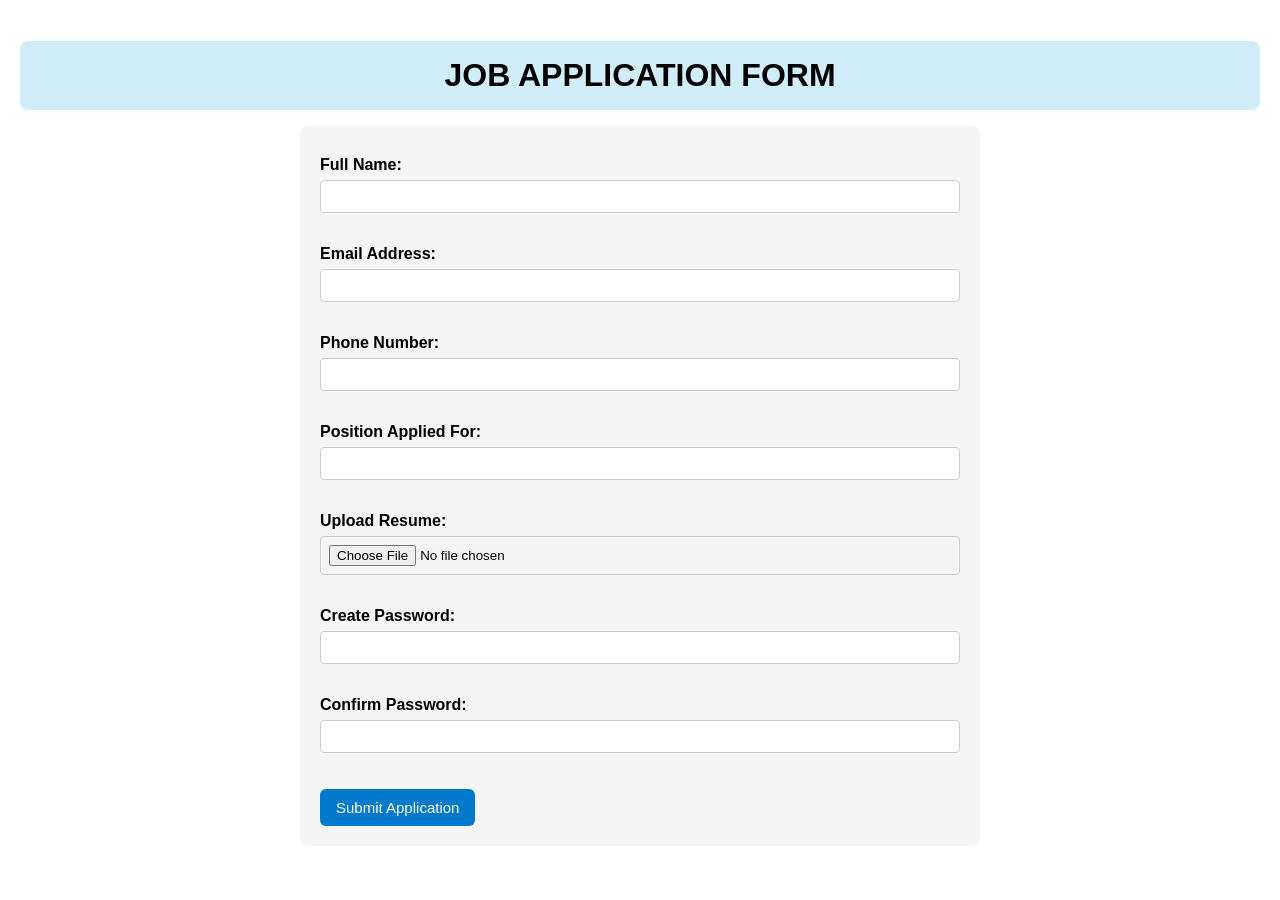
<file: index.html>
<!DOCTYPE html>
<html lang="en">
<head>
    <meta charset="UTF-8">
    <meta name="viewport" content="width=device-width, initial-scale=1.0">
    <title>Job Application Form</title>
    <style>
        body {
            font-family: Arial, Helvetica, sans-serif;
            background: #fff;
            margin: 0;
            padding: 20px;
        }

        .header {
            background: #cfeef8;
            padding: 16px;
            border-radius: 8px;
            text-align: center;
            margin-bottom: 16px;
        }

        .card {
            background: #f5f5f5;
            max-width: 640px;
            margin: 0 auto;
            padding: 20px;
            border-radius: 8px;
        }

        label {
            display: block;
            margin-top: 10px;
            font-weight: bold;
        }

        input[type=text],
        input[type=email],
        input[type=tel],
        input[type=password],
        input[type=file] {
            width: 100%;
            padding: 8px;
            margin-top: 6px;
            box-sizing: border-box;
            border: 1px solid #ccc;
            border-radius: 4px;
        }

        input[type=submit] {
            margin-top: 14px;
            padding: 10px 16px;
            border-radius: 6px;
            border: 0;
            background: #007acc;
            color: #fff;
            cursor: pointer;
            font-size: 15px;
        }

        input[type=submit]:hover {
            background: #005fa3;
        }

        small[data-error] {
            color: red;
            display: block;
            height: 18px;
            margin-top: 4px;
            font-size: 13px;
        }
    </style>
</head>
<body>
    <h1 class="header">JOB APPLICATION FORM</h1>
    <form class="card" id="jobForm">
        <label for="fullname">Full Name:</label>
        <input type="text" id="fullname" name="fullname" required>
        <small data-error="name"></small>

        <label for="email">Email Address:</label>
        <input type="email" id="email" name="email" required>
        <small data-error="email"></small>

        <label for="phone">Phone Number:</label>
        <input type="tel" id="phone" name="phone" required>
        <small data-error="phone"></small>

        <label for="position">Position Applied For:</label>
        <input type="text" id="position" name="position" required>
        <small data-error="position"></small>

        <label for="resume">Upload Resume:</label>
        <input type="file" id="resume" name="resume" accept=".pdf,.doc,.docx" required>
        <small data-error="resume"></small>

        <label for="password">Create Password:</label>
        <input type="password" id="password" name="password" required>
        <small data-error="password"></small>

        <label for="confirm_password">Confirm Password:</label>
        <input type="password" id="confirm_password" name="confirm_password" required>
        <small data-error="confirm"></small>

        <input type="submit" value="Submit Application">
    </form>

    <script>
        const form = document.getElementById('jobForm');

        
        form.onsubmit = function (e) {
            e.preventDefault();
            let valid = true;
            document.querySelectorAll('small[data-error]').forEach(s => s.textContent = '');

            const fullname = document.getElementById('fullname').value.trim();
            if (fullname === "") {
                document.querySelector('small[data-error="name"]').textContent = "Full name is required.";
                valid = false;
            }

            const email = document.getElementById('email').value.trim();
            const emailPattern = /^[^@\s]+@[^@\s]+\.[^@\s]+$/;
            if (!emailPattern.test(email)) {
                document.querySelector('small[data-error="email"]').textContent = "Enter a valid email.";
                valid = false;
            }

            const phone = document.getElementById('phone').value.trim();
            if (!/^\d{10}$/.test(phone)) {
                document.querySelector('small[data-error="phone"]').textContent = "Enter a 10-digit phone number.";
                valid = false;
            }

            const position = document.getElementById('position').value.trim();
            if (position === "") {
                document.querySelector('small[data-error="position"]').textContent = "Position is required.";
                valid = false;
            }

            const resumeInput = document.getElementById('resume');
            if (!resumeInput.files || resumeInput.files.length === 0) {
                document.querySelector('small[data-error="resume"]').textContent = "Please upload your resume.";
                valid = false;
            }

            const password = document.getElementById('password').value;
            if (password.length < 6) {
                document.querySelector('small[data-error="password"]').textContent = "Password must be at least 6 characters.";
                valid = false;
            }

            const confirm = document.getElementById('confirm_password').value;
            if (password !== confirm) {
                document.querySelector('small[data-error="confirm"]').textContent = "Passwords do not match.";
                valid = false;
            }

            if (valid) {
                alert("Application submitted successfully!");
                form.reset();
            }
        };
    </script>
</body>
</html>
</file>
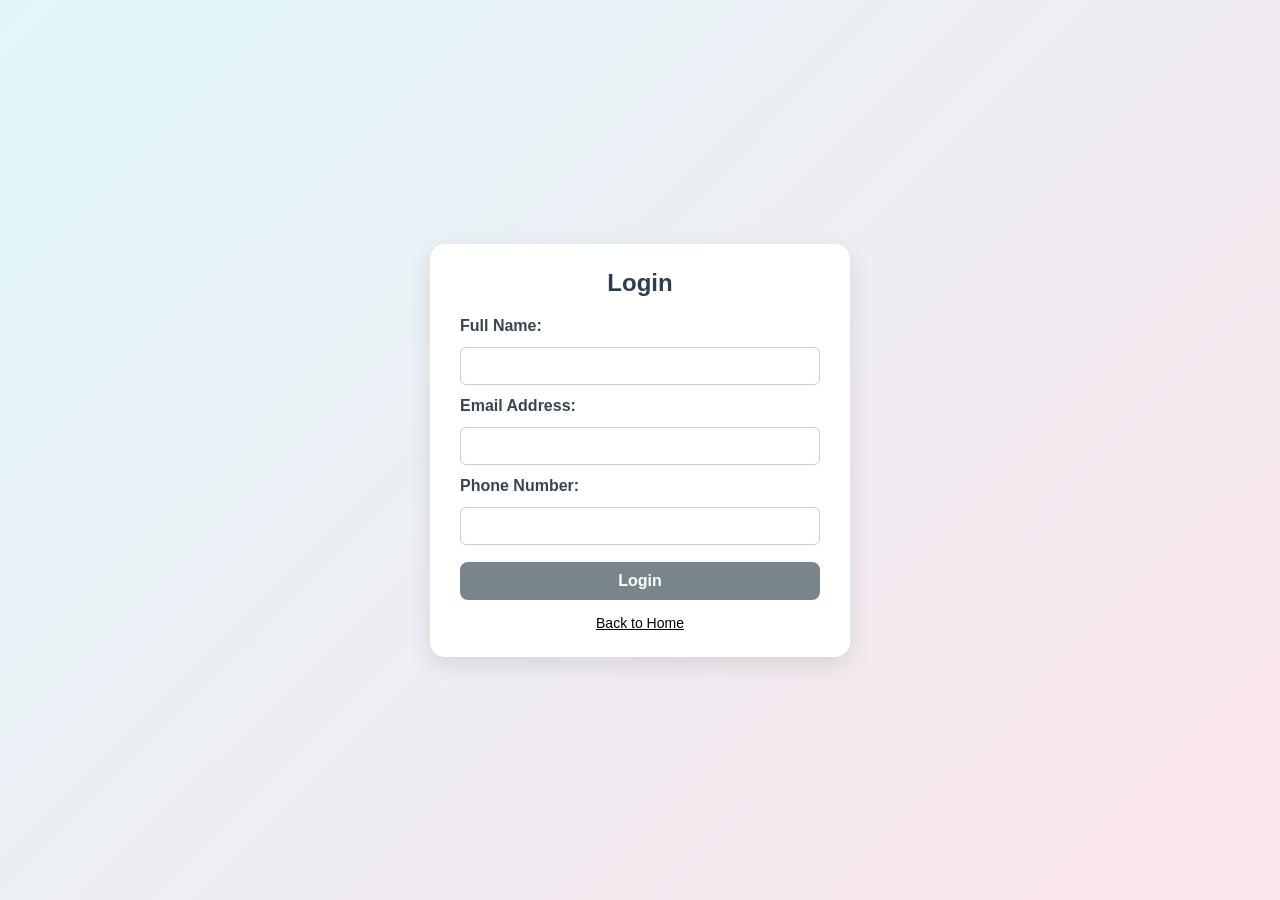
<file: login.html>
<!DOCTYPE html>
<html lang="en">
<head>
    <meta charset="UTF-8">
    <meta name="viewport" content="width=device-width, initial-scale=1.0">
    <title>Login | My Website</title>
    <link rel="stylesheet" href="style.css">
</head>
<body class="login-body">
    <div class="card">
        <div class="form">
            <h2>Login</h2>
            <form action="" class="field">
                <label for="name">Full Name:</label>
                <input type="text" id="name" name="name" required>

                <label for="email">Email Address:</label>
                <input type="email" id="email" name="email" required>

                <label for="phone">Phone Number:</label>
                <input type="tel" id="phone" name="phone" required>

                <input type="submit" value="Login">
            </form>

            <a href="index.html" class="back-home-link"> Back to Home</a>
        </div>
    </div>
</body>
</html>
</file>
<file: style.css>
* {
    box-sizing: border-box;
    margin: 0;
    padding: 0;
    font-family: "Poppins", Arial, sans-serif;
}

.home-body,
.login-body {
    background: linear-gradient(135deg, #e0f7fa, #fce4ec);
    min-height: 100vh;
}

.home-body {
    display: flex;
    flex-direction: column;
    justify-content: space-between;
    align-items: center;
}

.container {
    width: 90%;
    max-width: 900px;
    background-color: #ffffff;
    border-radius: 12px;
    box-shadow: 0 6px 25px rgba(0, 0, 0, 0.1);
    overflow: hidden;
    position: relative;
    margin-top: 30px;
    margin-bottom: 80px;
}

.header {
    background-color: #92999e;
    color: white;
    text-align: center;
    padding: 40px 20px;
    border-bottom: 5px solid #f1f8ff;
    position: relative;
}

.title {
    font-size: 30px;
    margin-bottom: 10px;
}

.subtitle {
    font-size: 16px;
}

.main-content {
    text-align: center;
    padding: 50px 20px;
    position: relative;
}

.section-title {
    color: #2c3e50;
    font-size: 22px;
    margin-bottom: 25px;
}

.home-login-btn {
    display: inline-block;
    background-color: #63717c;
    color: white;
    text-decoration: none;
    font-weight: 600;
    padding: 12px 25px;
    border-radius: 8px;
    box-shadow: 0 6px 15px rgba(235, 240, 245, 0.3);
    transition: all 0.3s ease;
    position: relative;
    top: 10px;
}

.home-login-btn:hover {
    background-color: #4d535a;
    box-shadow: 0 8px 20px rgba(143, 152, 161, 0.4);
}

.footer {
    background-color: #2c3e50;
    color: white;
    text-align: center;
    padding: 15px;
    border-top: 5px solid #1a252f;
    position: fixed;
    bottom: 0;
    left: 0;
    width: 100%;
}

.login-body {
    display: flex;
    justify-content: center;
    align-items: center;
}

.card {
    background: #ffffff;
    width: 90%;
    max-width: 420px;
    border-radius: 15px;
    box-shadow: 0 8px 25px rgba(0, 0, 0, 0.1);
    padding: 25px 30px;
    position: relative;
}

.form h2 {
    text-align: center;
    color: #2c3e50;
    margin-bottom: 20px;
}

.field {
    display: flex;
    flex-direction: column;
    gap: 12px;
}

.field label {
    font-weight: 600;
    color: #37474f;
}

.field input[type="text"],
.field input[type="email"],
.field input[type="tel"] {
    width: 100%;
    padding: 10px 12px;
    border: 1.5px solid #ccc;
    border-radius: 6px;
    outline: none;
    font-size: 14px;
    transition: 0.3s ease;
    display: block;
    box-sizing: border-box;
}

.field input[type="text"]:focus,
.field input[type="email"]:focus,
.field input[type="tel"]:focus {
    border-color: #61676b;
    box-shadow: 0 0 6px rgba(33, 150, 243, 0.3);
}

input[type="submit"] {
    width: 100%;
    background-color: #78858b;
    color: white;
    font-size: 16px;
    font-weight: 600;
    padding: 10px;
    border: none;
    border-radius: 8px;
    cursor: pointer;
    transition: 0.3s ease;
    margin-top: 5px;
}

input[type="submit"]:hover {
    background-color: #3f4246;
    box-shadow: 0 4px 10px rgba(25, 118, 210, 0.3);
}

.back-home-link {
    display: inline-block;
    margin-top: 15px;
    font-size: 14px;
    color: #020202;
    font-weight: 500;
    text-align: center;
    width: 100%;
}

.back-home-link:hover {
    text-decoration: underline;
}

@media (max-width: 600px) {
    .title {
        font-size: 24px;
    }
    .section-title {
        font-size: 18px;
    }
    .home-login-btn {
        padding: 10px 20px;
        font-size: 14px;
    }
    .card {
        width: 92%;
        padding: 20px;
    }
}
</file>
